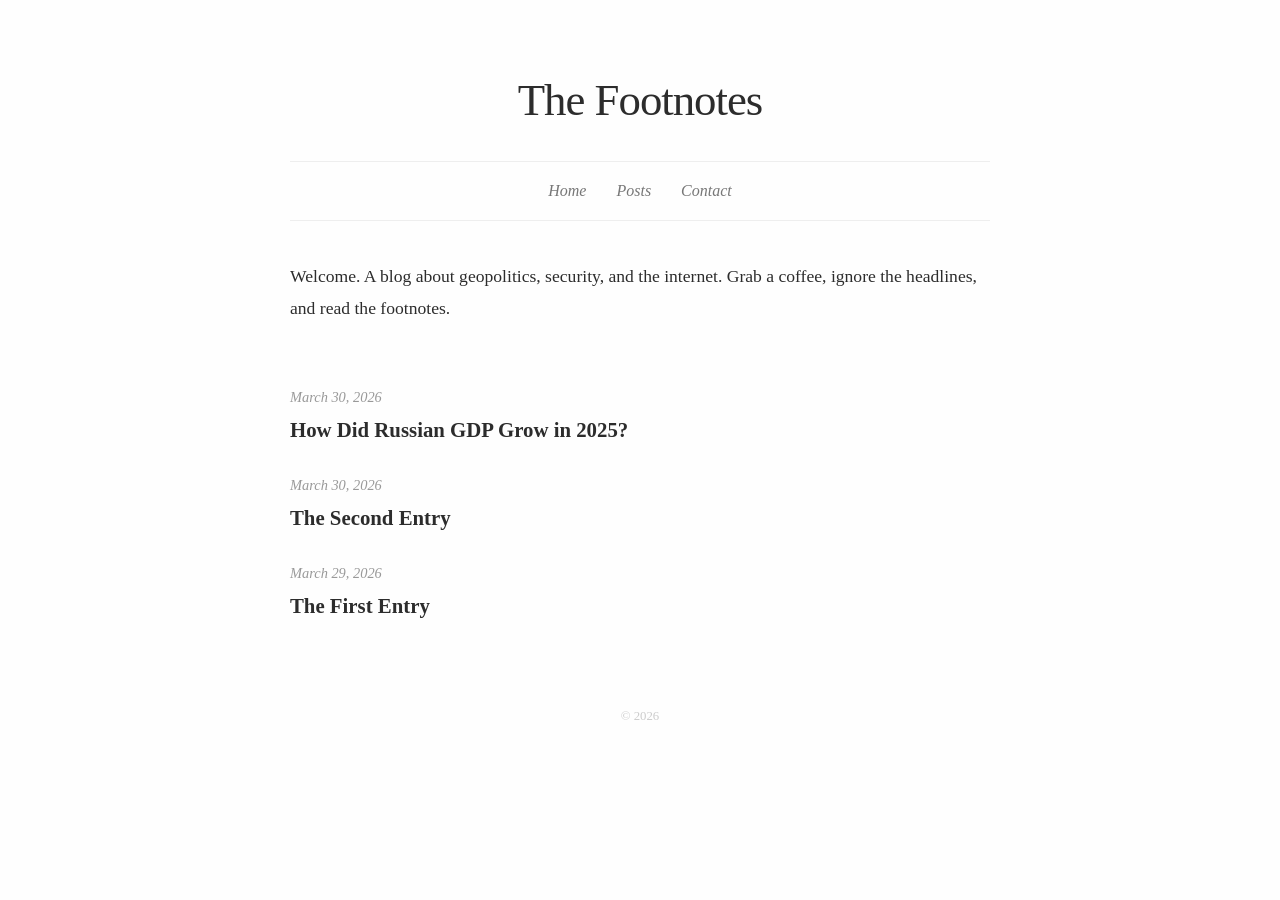
<file: index.html>
<!DOCTYPE html>
<html lang="en">
<head>
    <meta charset="UTF-8">
    <meta name="viewport" content="width=device-width, initial-scale=1.0">
    <title>The Footnotes</title>
    <link rel="stylesheet" href="style.css">
</head>
<body>

    <header>
        <h1>The Footnotes</h1>
        <nav>
            <div class="nav-container">
                <a href="index.html">Home</a>
                <a href="posts.html">Posts</a>
                <a href="contact.html">Contact</a>
            </div>
        </nav>
    </header>

    <main>
        <div class="intro-text">
            <p>Welcome. A blog about geopolitics, security, and the internet. Grab a coffee, ignore the headlines, and read the footnotes. </p>
        </div>

        <ul class="post-link-list">
            <li>
                <span class="date">March 30, 2026</span>
                <a href="post-3.html">How Did Russian GDP Grow in 2025?</a>
            </li>
            <li>
                <span class="date">March 30, 2026</span>
                <a href="post-2.html">The Second Entry</a>
            </li>
            <li>
                <span class="date">March 29, 2026</span>
                <a href="post-1.html">The First Entry</a>
            </li>
        </ul>
    </main>

    <footer>&copy; 2026</footer>

</body>
</html>
</file>
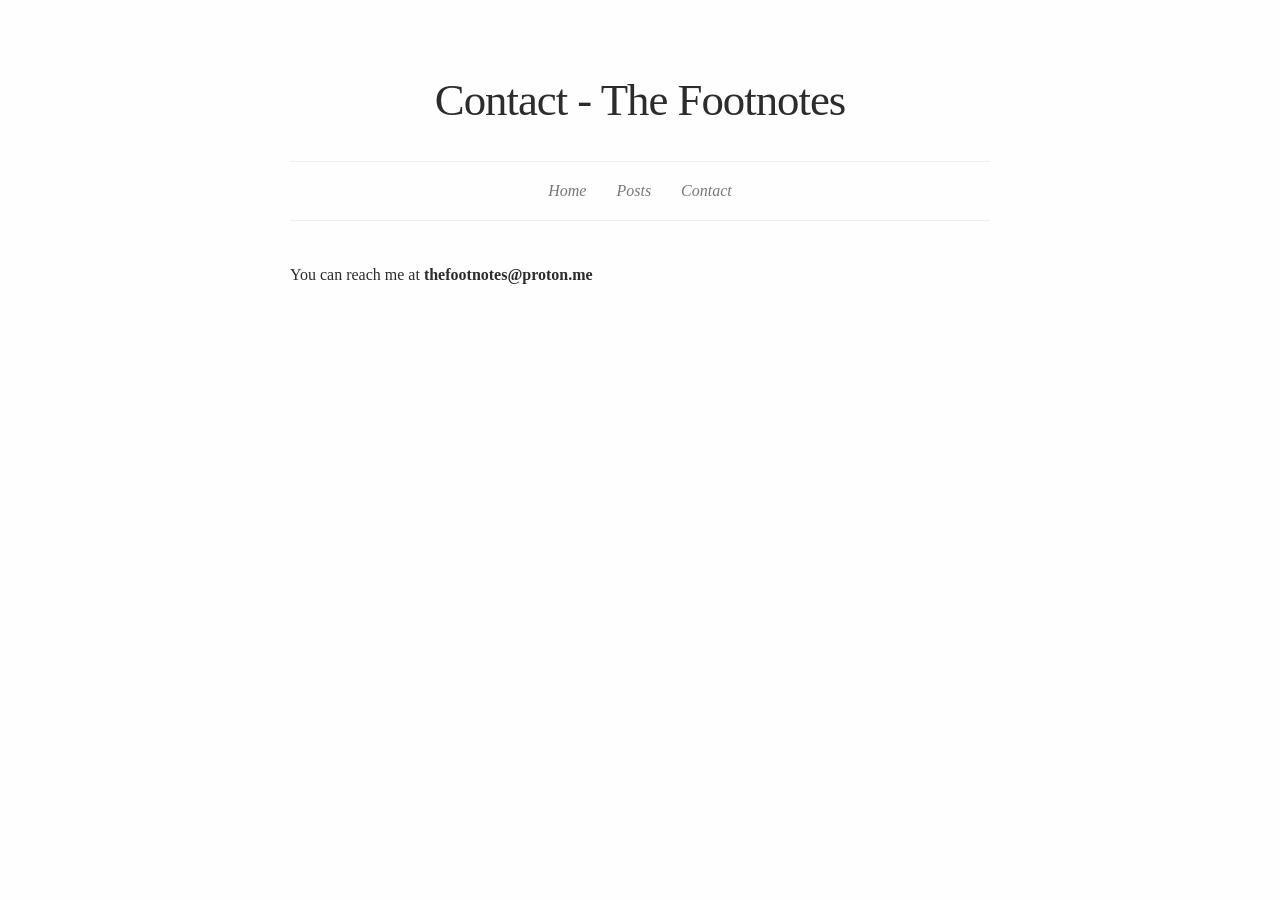
<file: contact.html>
<!DOCTYPE html>
<html lang="en">
<head>
    <meta charset="UTF-8">
    <title>Contact - The Footnotes</title>
    <link rel="stylesheet" href="style.css">
</head>
<body>
    <header>
        <h1>Contact - The Footnotes</h1>
        <nav>
            <div class="nav-container">
                <a href="index.html">Home</a>
                <a href="posts.html">Posts</a>
                <a href="contact.html">Contact</a>
            </div>
        </nav>
    </header>
    <main>
        <p>You can reach me at <strong>thefootnotes@proton.me</strong></p>
    </main>
</body>
</html>
</file>
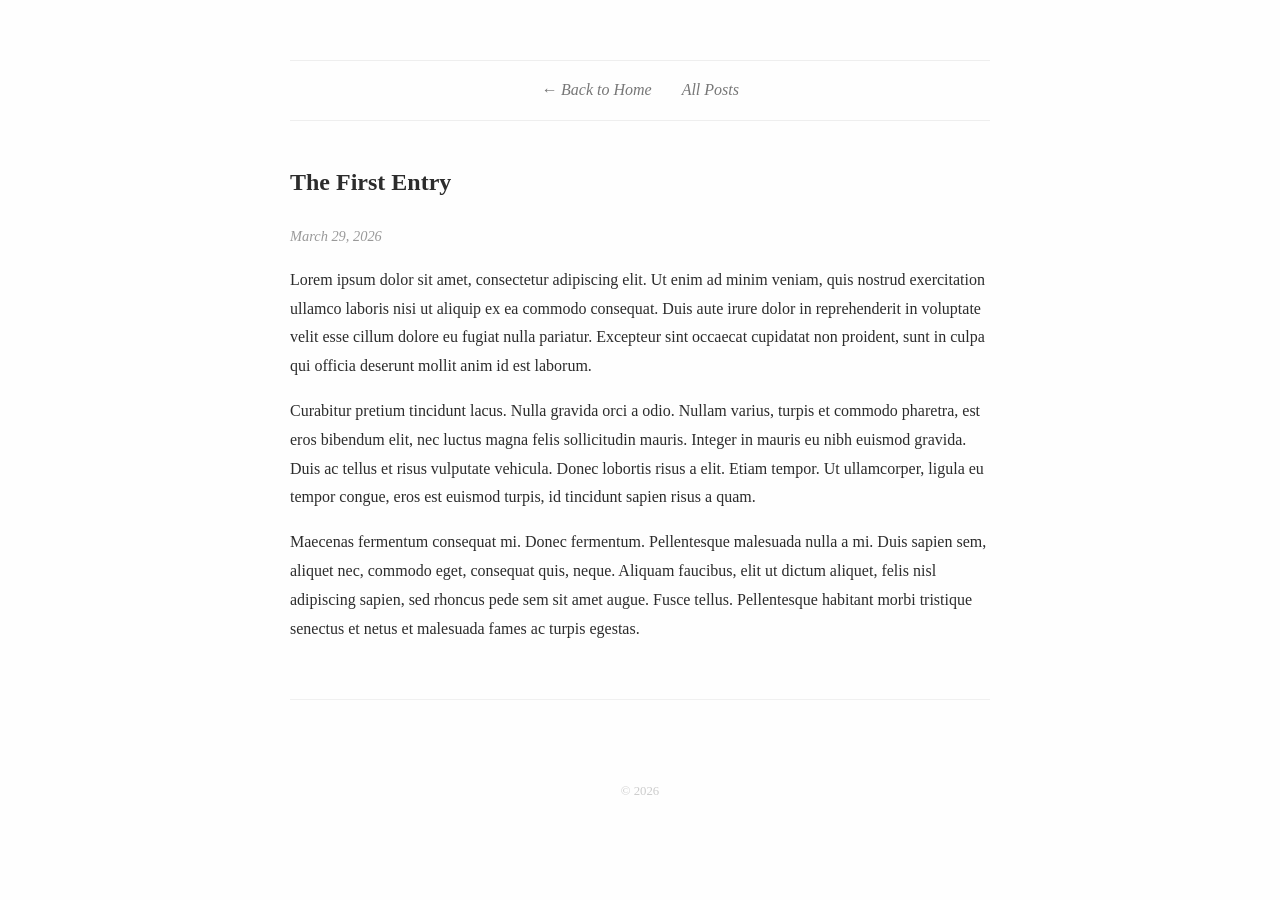
<file: post-1.html>
<!DOCTYPE html>
<html lang="en">
<head>
    <meta charset="UTF-8">
    <meta name="viewport" content="width=device-width, initial-scale=1.0">
    <title>The First Entry — The footnotes</title>
    <link rel="stylesheet" href="style.css">
</head>
<body>

    <header>
        <nav>
            <div class="nav-container">
                <a href="index.html">← Back to Home</a>
                <a href="posts.html">All Posts</a>
            </div>
        </nav>
    </header>

    <main>
        <article>
            <h2>The First Entry</h2>
            <span class="date">March 29, 2026</span>
            
            <p>Lorem ipsum dolor sit amet, consectetur adipiscing elit. Ut enim ad minim veniam, quis nostrud exercitation ullamco laboris nisi ut aliquip ex ea commodo consequat. Duis aute irure dolor in reprehenderit in voluptate velit esse cillum dolore eu fugiat nulla pariatur. Excepteur sint occaecat cupidatat non proident, sunt in culpa qui officia deserunt mollit anim id est laborum.</p>
            
            <p>Curabitur pretium tincidunt lacus. Nulla gravida orci a odio. Nullam varius, turpis et commodo pharetra, est eros bibendum elit, nec luctus magna felis sollicitudin mauris. Integer in mauris eu nibh euismod gravida. Duis ac tellus et risus vulputate vehicula. Donec lobortis risus a elit. Etiam tempor. Ut ullamcorper, ligula eu tempor congue, eros est euismod turpis, id tincidunt sapien risus a quam.</p>
            
            <p>Maecenas fermentum consequat mi. Donec fermentum. Pellentesque malesuada nulla a mi. Duis sapien sem, aliquet nec, commodo eget, consequat quis, neque. Aliquam faucibus, elit ut dictum aliquet, felis nisl adipiscing sapien, sed rhoncus pede sem sit amet augue. Fusce tellus. Pellentesque habitant morbi tristique senectus et netus et malesuada fames ac turpis egestas.</p>
        </article>
    </main>

    <footer>
        &copy; 2026
    </footer>

</body>
</html>
</file>
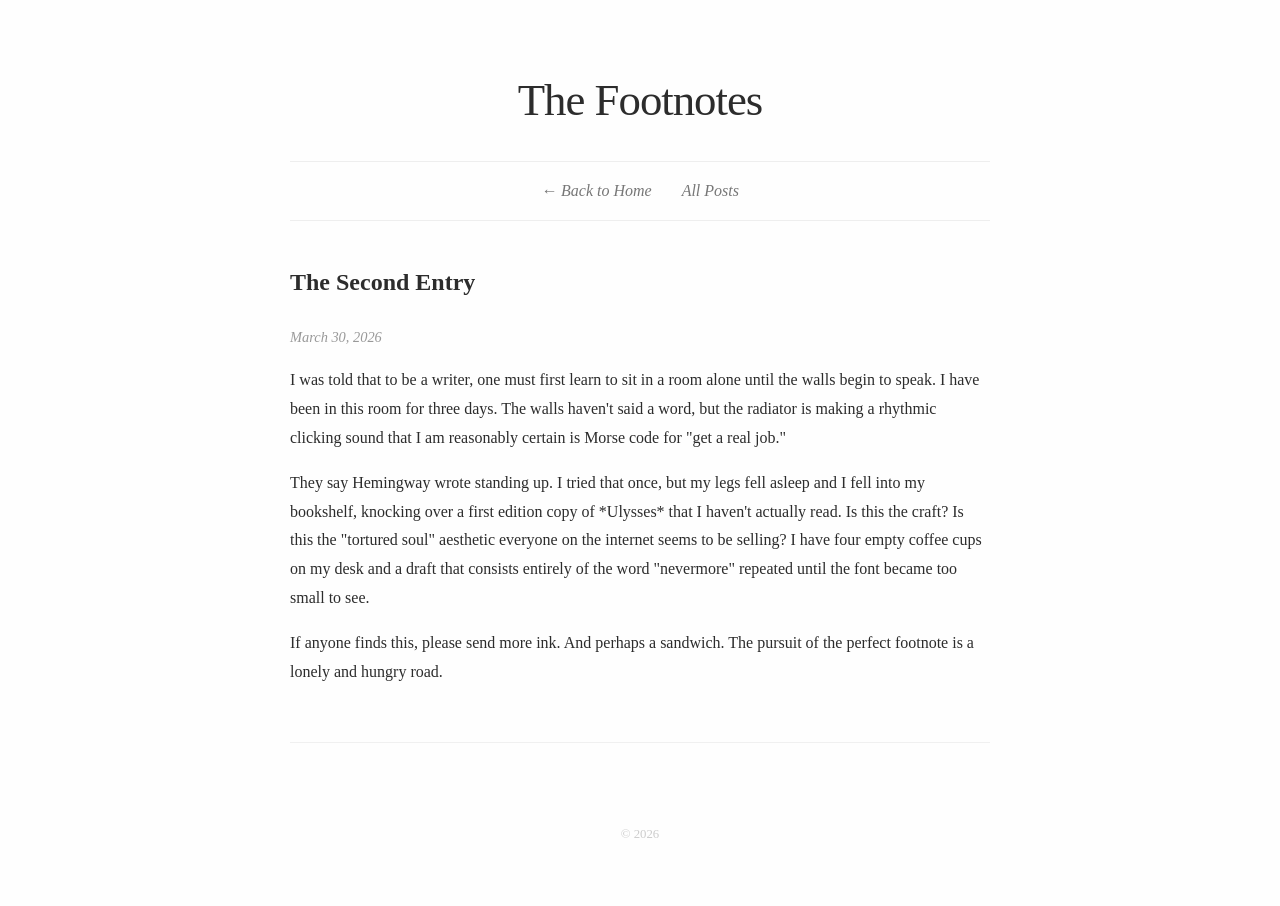
<file: post-2.html>
<!DOCTYPE html>
<html lang="en">
<head>
    <meta charset="UTF-8">
    <meta name="viewport" content="width=device-width, initial-scale=1.0">
    <title>The Second Entry — The Footnotes</title>
    <link rel="stylesheet" href="style.css">
</head>
<body>

    <header>
        <h1>The Footnotes</h1>
        <nav>
            <div class="nav-container">
                <a href="index.html">← Back to Home</a>
                <a href="posts.html">All Posts</a>
            </div>
        </nav>
    </header>

    <main>
        <article>
            <h2>The Second Entry</h2>
            <span class="date">March 30, 2026</span>
            
            <p>I was told that to be a writer, one must first learn to sit in a room alone until the walls begin to speak. I have been in this room for three days. The walls haven't said a word, but the radiator is making a rhythmic clicking sound that I am reasonably certain is Morse code for "get a real job."</p>
            
            <p>They say Hemingway wrote standing up. I tried that once, but my legs fell asleep and I fell into my bookshelf, knocking over a first edition copy of *Ulysses* that I haven't actually read. Is this the craft? Is this the "tortured soul" aesthetic everyone on the internet seems to be selling? I have four empty coffee cups on my desk and a draft that consists entirely of the word "nevermore" repeated until the font became too small to see.</p>
            
            <p>If anyone finds this, please send more ink. And perhaps a sandwich. The pursuit of the perfect footnote is a lonely and hungry road.</p>
        </article>
    </main>

    <footer>&copy; 2026</footer>

</body>
</html>
</file>
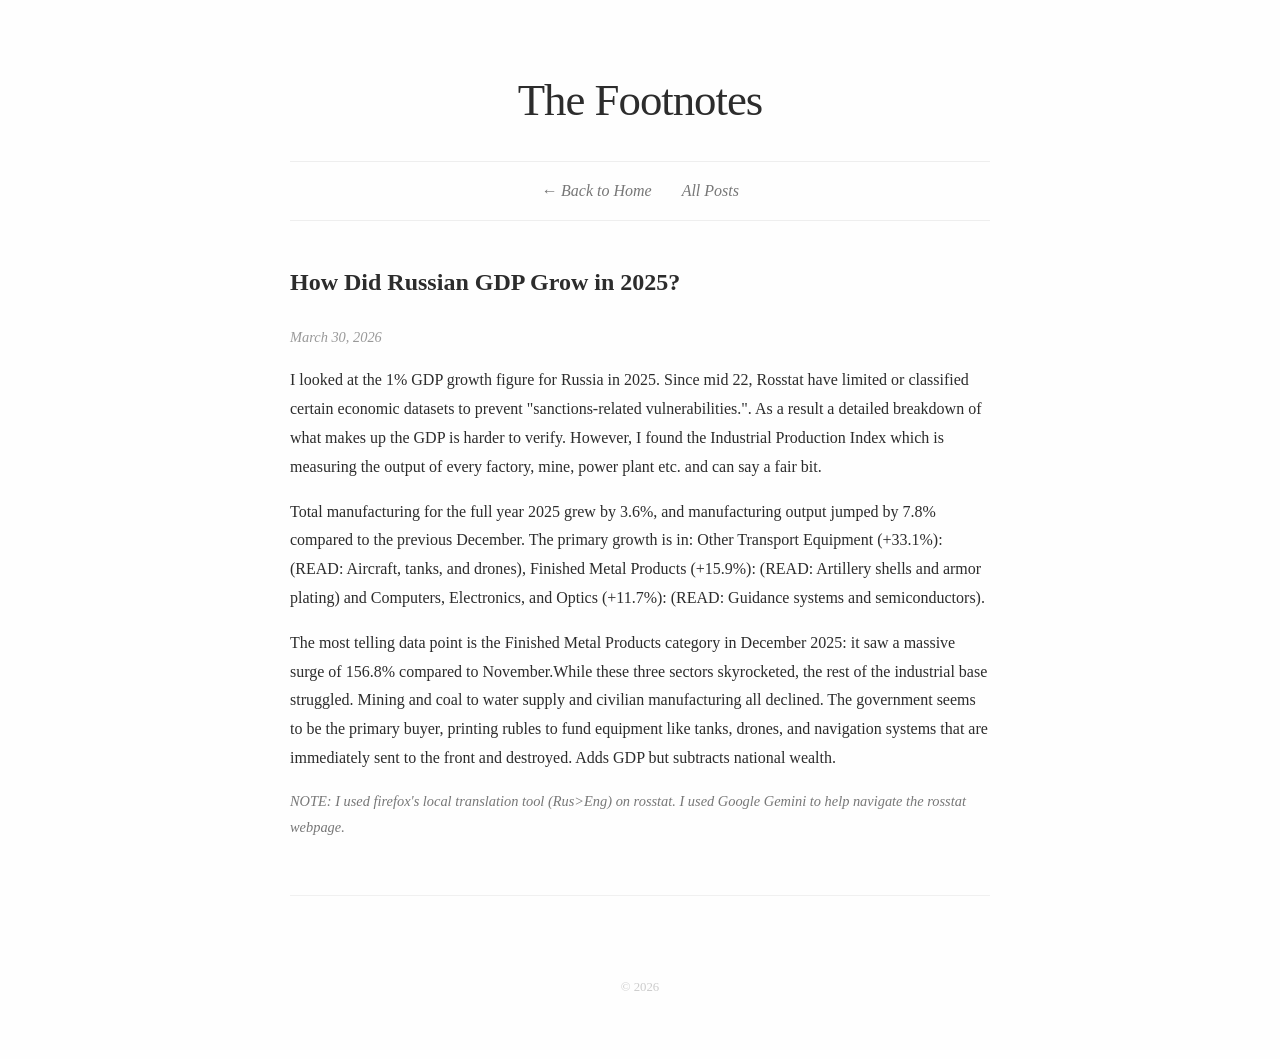
<file: post-3.html>
<!DOCTYPE html>
<html lang="en">
<head>
    <meta charset="UTF-8">
    <meta name="viewport" content="width=device-width, initial-scale=1.0">
    <title>How Did Russian GDP Grow in 2025? — The Footnotes</title>
    <link rel="stylesheet" href="style.css">
</head>
<body>

    <header>
        <h1>The Footnotes</h1>
        <nav>
            <div class="nav-container">
                <a href="index.html">← Back to Home</a>
                <a href="posts.html">All Posts</a>
            </div>
        </nav>
    </header>

    <main>
        <article>
            <h2>How Did Russian GDP Grow in 2025?</h2>
            <span class="date">March 30, 2026</span>
            
            <p> I looked at the 1% GDP growth figure for Russia in 2025. Since mid 22, Rosstat have limited or classified certain economic datasets to prevent "sanctions-related vulnerabilities.". As a result a detailed breakdown of what makes up the GDP is harder to verify. However, I found the Industrial Production Index which is measuring the output of every factory, mine, power plant etc. and can say a fair bit.</p>

            <p>Total manufacturing for the full year 2025 grew by 3.6%, and manufacturing output jumped by 7.8% compared to the previous December. The primary growth is in: Other Transport Equipment (+33.1%): (READ: Aircraft, tanks, and drones), Finished Metal Products (+15.9%): (READ: Artillery shells and armor plating) and Computers, Electronics, and Optics (+11.7%): (READ: Guidance systems and semiconductors). </p>

            <p> The most telling data point is the Finished Metal Products category in December 2025: it saw a massive surge of 156.8% compared to November.While these three sectors skyrocketed, the rest of the industrial base struggled. Mining and coal to water supply and civilian manufacturing all declined. The government seems to be the primary buyer, printing rubles to fund equipment like tanks, drones, and navigation systems that are immediately sent to the front and destroyed. Adds GDP but subtracts national wealth. </p>

            <p style="font-size: 0.9rem; color: #777;"><em>NOTE: I used firefox's local translation tool (Rus>Eng) on rosstat. I used Google Gemini to help navigate the rosstat webpage.</em></p>
        </article>
    </main>

    <footer>&copy; 2026</footer>

</body>
</html>
</file>
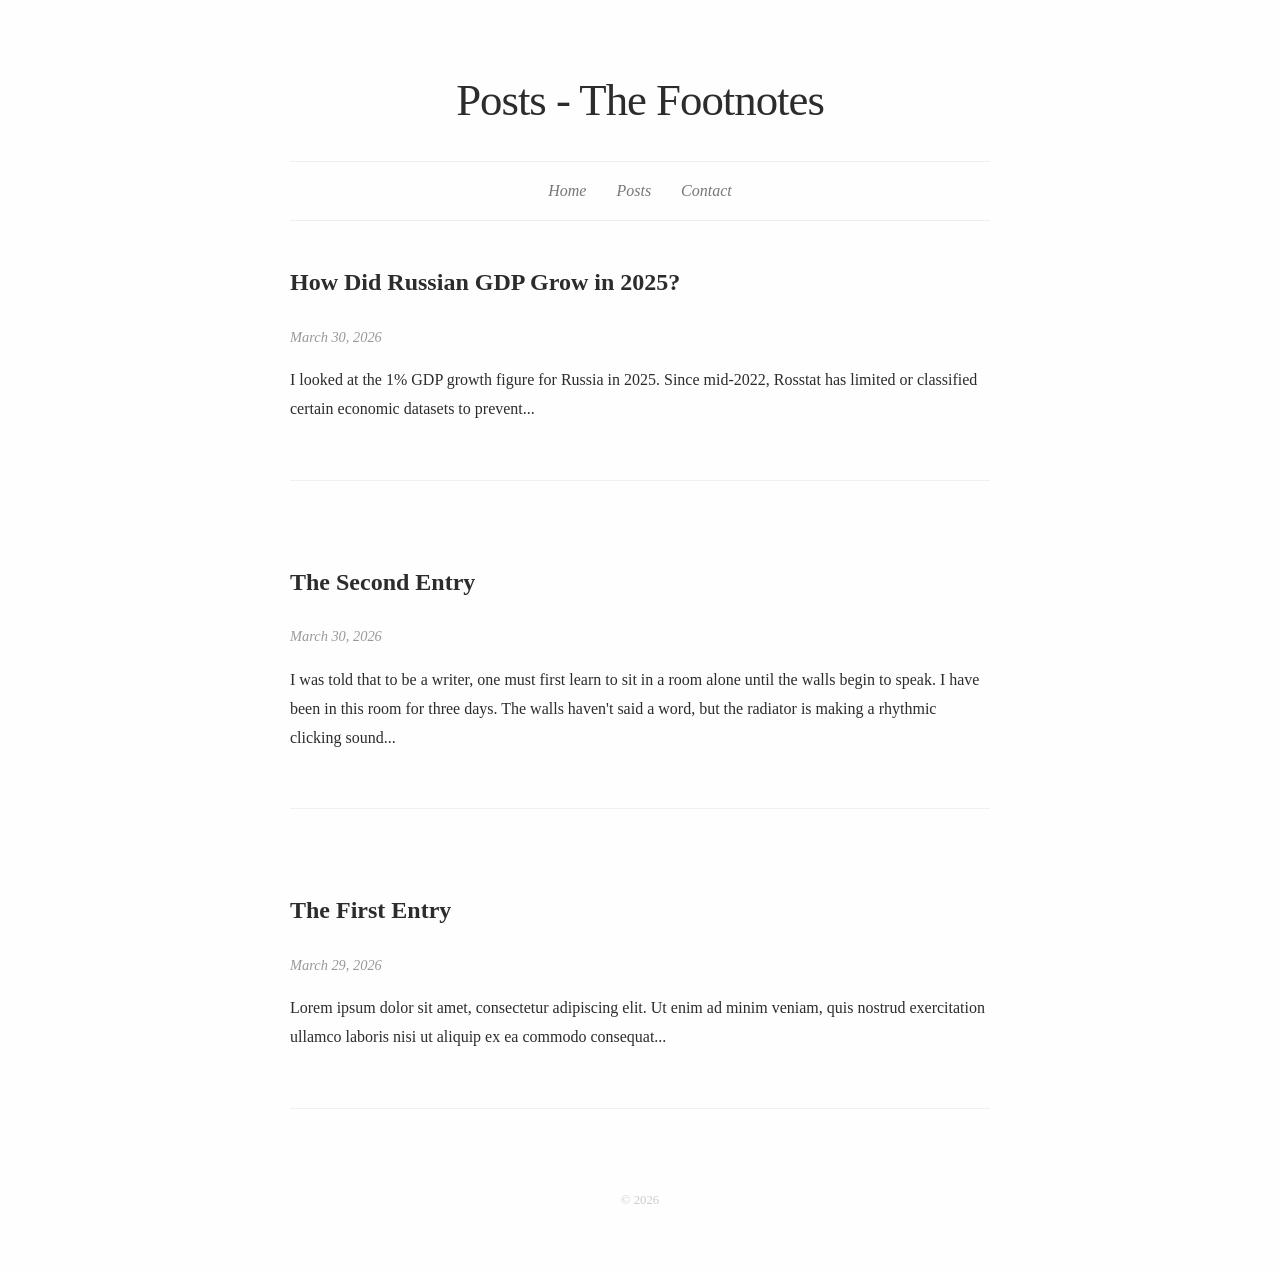
<file: posts.html>
<!DOCTYPE html>
<html lang="en">
<head>
    <meta charset="UTF-8">
    <meta name="viewport" content="width=device-width, initial-scale=1.0">
    <title>Articles — The Footnotes</title>
    <link rel="stylesheet" href="style.css">
</head>
<body>

    <header>
        <h1>Posts - The Footnotes</h1>
        <nav>
            <div class="nav-container">
                <a href="index.html">Home</a>
                <a href="posts.html">Posts</a>
                <a href="contact.html">Contact</a>
            </div>
        </nav>
    </header>

    <main>
        <article>
            <h2><a href="post-3.html">How Did Russian GDP Grow in 2025?</a></h2>
            <span class="date">March 30, 2026</span>
            <p>I looked at the 1% GDP growth figure for Russia in 2025. Since mid-2022, Rosstat has limited or classified certain economic datasets to prevent...</p>
        </article>
        <article>
            <h2><a href="post-2.html">The Second Entry</a></h2>
            <span class="date">March 30, 2026</span>
            <p>I was told that to be a writer, one must first learn to sit in a room alone until the walls begin to speak. I have been in this room for three days. The walls haven't said a word, but the radiator is making a rhythmic clicking sound...</p>
        </article>
        
        <article>
            <h2><a href="post-1.html">The First Entry</a></h2>
            <span class="date">March 29, 2026</span>
            <p>Lorem ipsum dolor sit amet, consectetur adipiscing elit. Ut enim ad minim veniam, quis nostrud exercitation ullamco laboris nisi ut aliquip ex ea commodo consequat...</p>
        </article>
    </main>

    <footer style="text-align: center; margin-top: 80px; color: #ccc; font-size: 0.8rem;">
        &copy; 2026
    </footer>

</body>
</html>
</file>
<file: style.css>
* {
    font-family: "Times New Roman", Times, serif !important;
}

body {
    line-height: 1.8;
    color: #2c2c2c;
    max-width: 700px;
    margin: 60px auto;
    padding: 0 30px;
    background-color: #fefefe;
}

header {
    margin-bottom: 40px;
}

h1 {
    font-size: 2.8rem;
    text-align: center;
    font-weight: 400;
    margin-bottom: 10px;
    letter-spacing: -1px;
}

nav {
    border-top: 1px solid #eee;
    border-bottom: 1px solid #eee;
    padding: 15px 0;
    margin-top: 20px;
    text-align: center;
}

.nav-container {
    display: flex;
    justify-content: center;
    gap: 30px;
}

a {
    text-decoration: none;
    color: #2c2c2c; 
    transition: 0.2s;
}

nav a {
    color: #777;
    font-style: italic;
}

a:hover {
    color: #000;
    text-decoration: underline;
}

.intro-text {
    font-size: 1.1rem;
    margin-bottom: 60px;
}

.post-link-list {
    list-style: none;
    padding: 0;
}

.post-link-list li {
    margin-bottom: 25px;
}

.post-link-list a {
    font-size: 1.3rem;
    font-weight: 700;
}

.date {
    font-style: italic;
    color: #999;
    font-size: 0.9rem;
    display: block;
}

article {
    margin-bottom: 80px;
    padding-bottom: 40px;
    border-bottom: 1px solid #f0f0f0;
}

h2 {
    margin-top: 0;
    font-weight: 700;
}

footer {
    text-align: center;
    margin-top: 80px;
    color: #ccc;
    font-size: 0.8rem;
}
</file>
